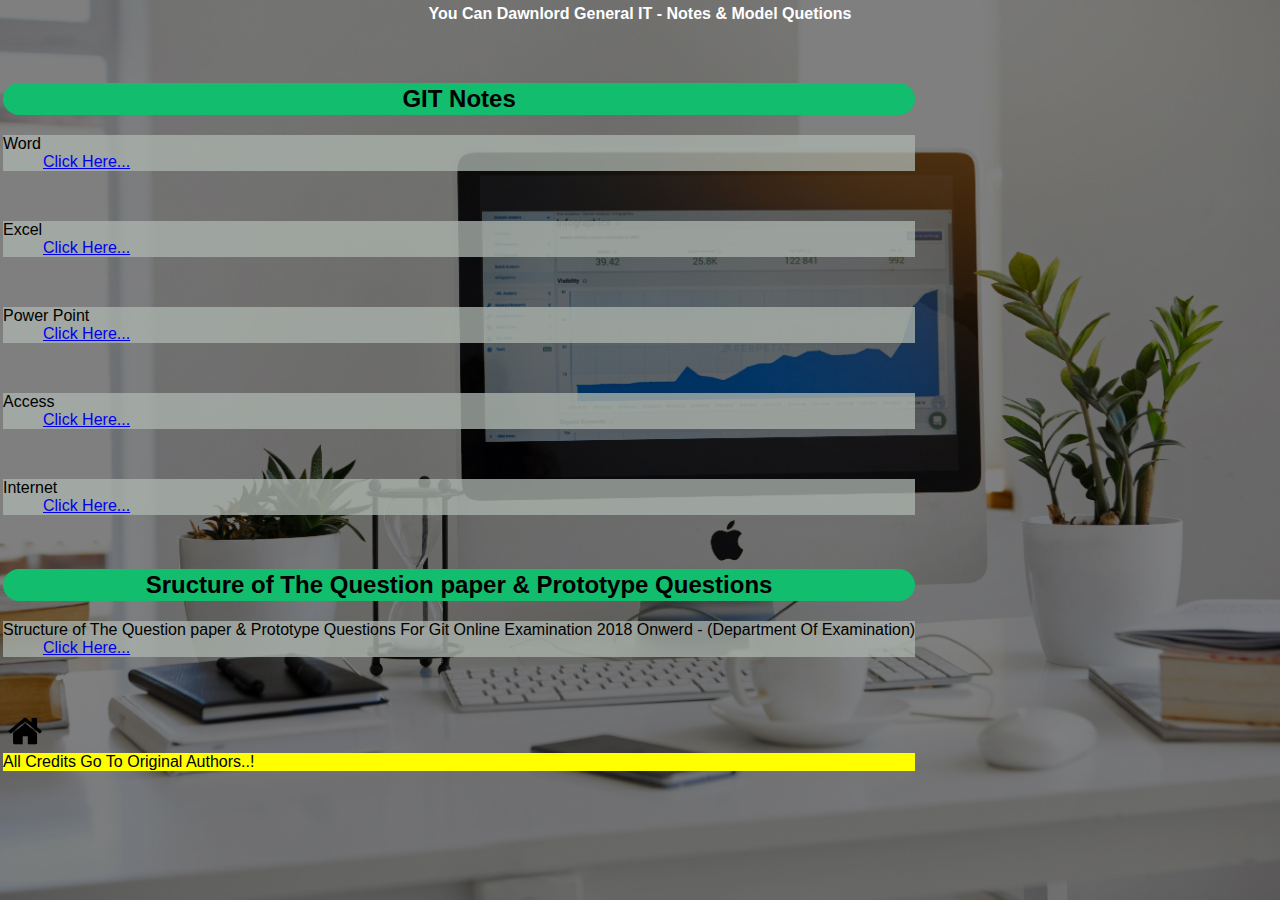
<file: GIT.html>
<html>
    <head><link rel="stylesheet" href="Myweb.css"></head>
        <body><meta charset="UTF-8">
            <style>
                body{background-image:url('ICT.jpg');
        background-size:cover;
        background-attachment:fixed;}
        
            </style>
            <h4 align="center" id="Et head">You Can Dawnlord General IT - Notes & Model Quetions</h4><br><br>
            <table><td>
            <h2>GIT Notes</h2>
            <dl>Word<dd><a href="https://drive.google.com/file/d/1Fht_C8cDtyrXqttv5cUuGkyd6WUERzpQ/view?usp=sharing">Click Here...</a></dd></dl><br>
            <dl>Excel<dd><a href="https://drive.google.com/file/d/1NVzPGGRAUAeDOdGrhlSkJV3oNwVKZvi8/view?usp=sharing">Click Here...</a></dd></dl><br>
            <dl>Power Point<dd><a href="https://drive.google.com/file/d/1whwaN1crFffleOzUam0sR2u_RakvAILt/view?usp=sharing">Click Here...</a></dd></dl><br>
            <dl>Access<dd><a href="https://drive.google.com/file/d/1lhUZ5PlfsMhtZJSEXk3qnlesDsO0ERRZ/view?usp=sharing">Click Here...</a></dd></dl><br>
            <dl>Internet<dd><a href="https://drive.google.com/file/d/1JCeciRpcaNXw9CsMVHM_8K_PchW9bDwI/view?usp=sharing">Click Here...</a></dd></dl><br>

            <h2>Sructure of The Question paper & Prototype Questions</h2>
            <dl>Structure of The Question paper & Prototype Questions For Git Online Examination 2018 Onwerd - (Department Of Examination)<dd><a href="https://drive.google.com/file/d/1fIupcfG7R_gFxLbFiPotbIMm3ASlNSqH/view?usp=sharing">Click Here...</a></dd></dl><br><br>
            
            <a href="index.html"><img src="Home Image.png" alt="Home Button" width="40" height="40"></a>
            <footer align="left">All Credits Go To Original Authors..!</footer>       
        </td></table>
        
        </body>
    
</html>
</file>
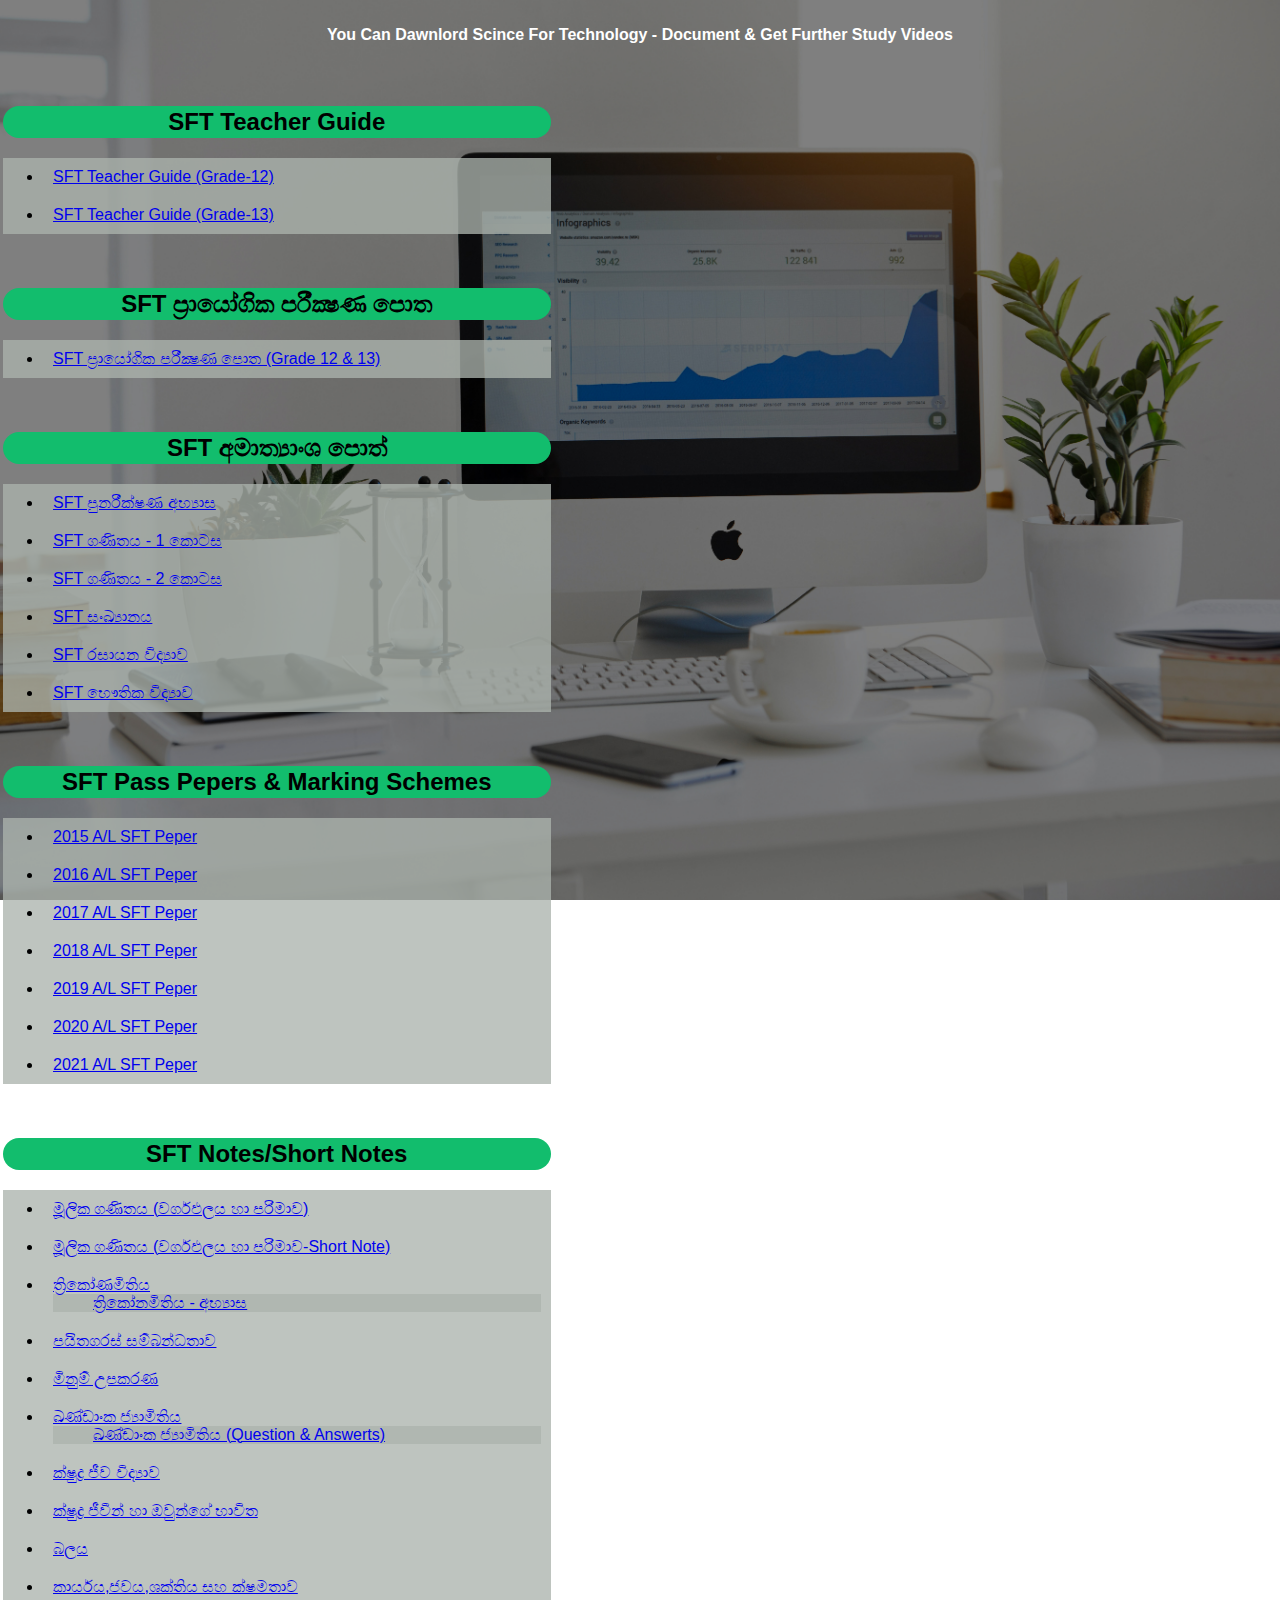
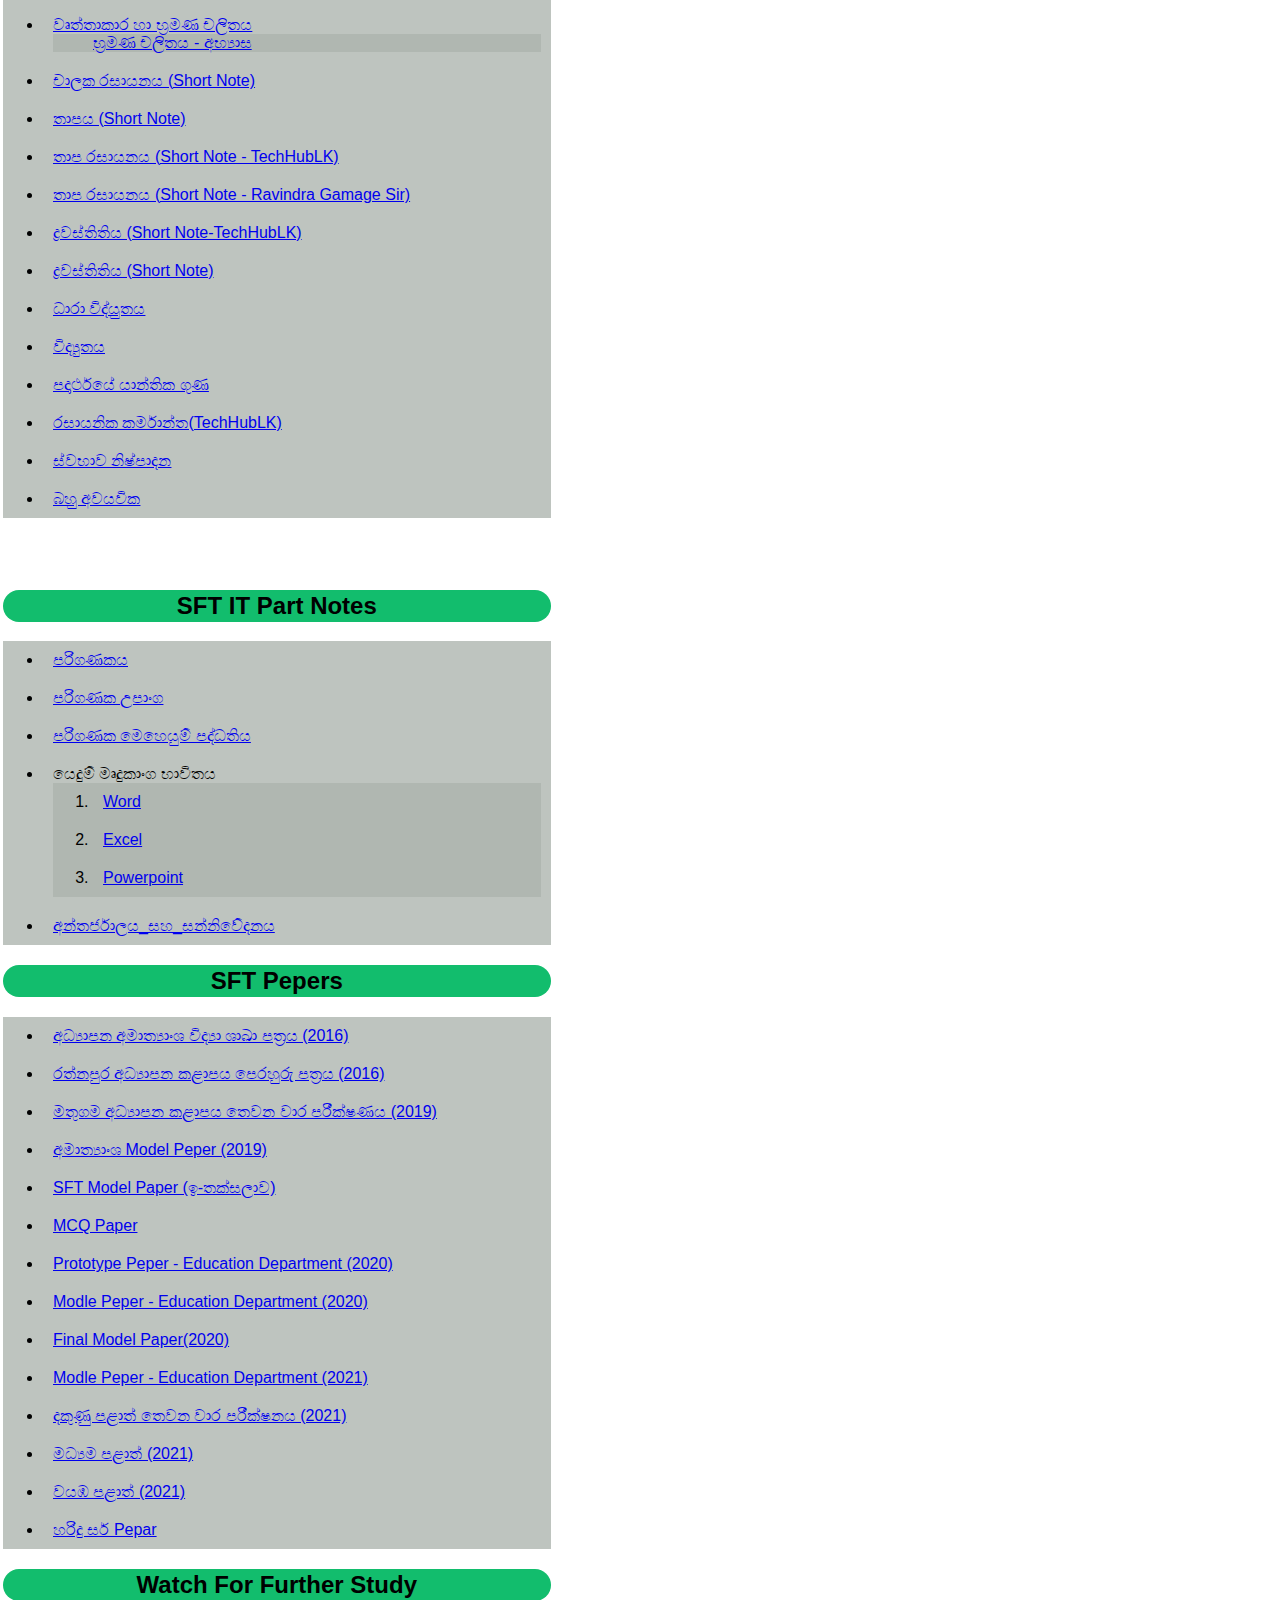
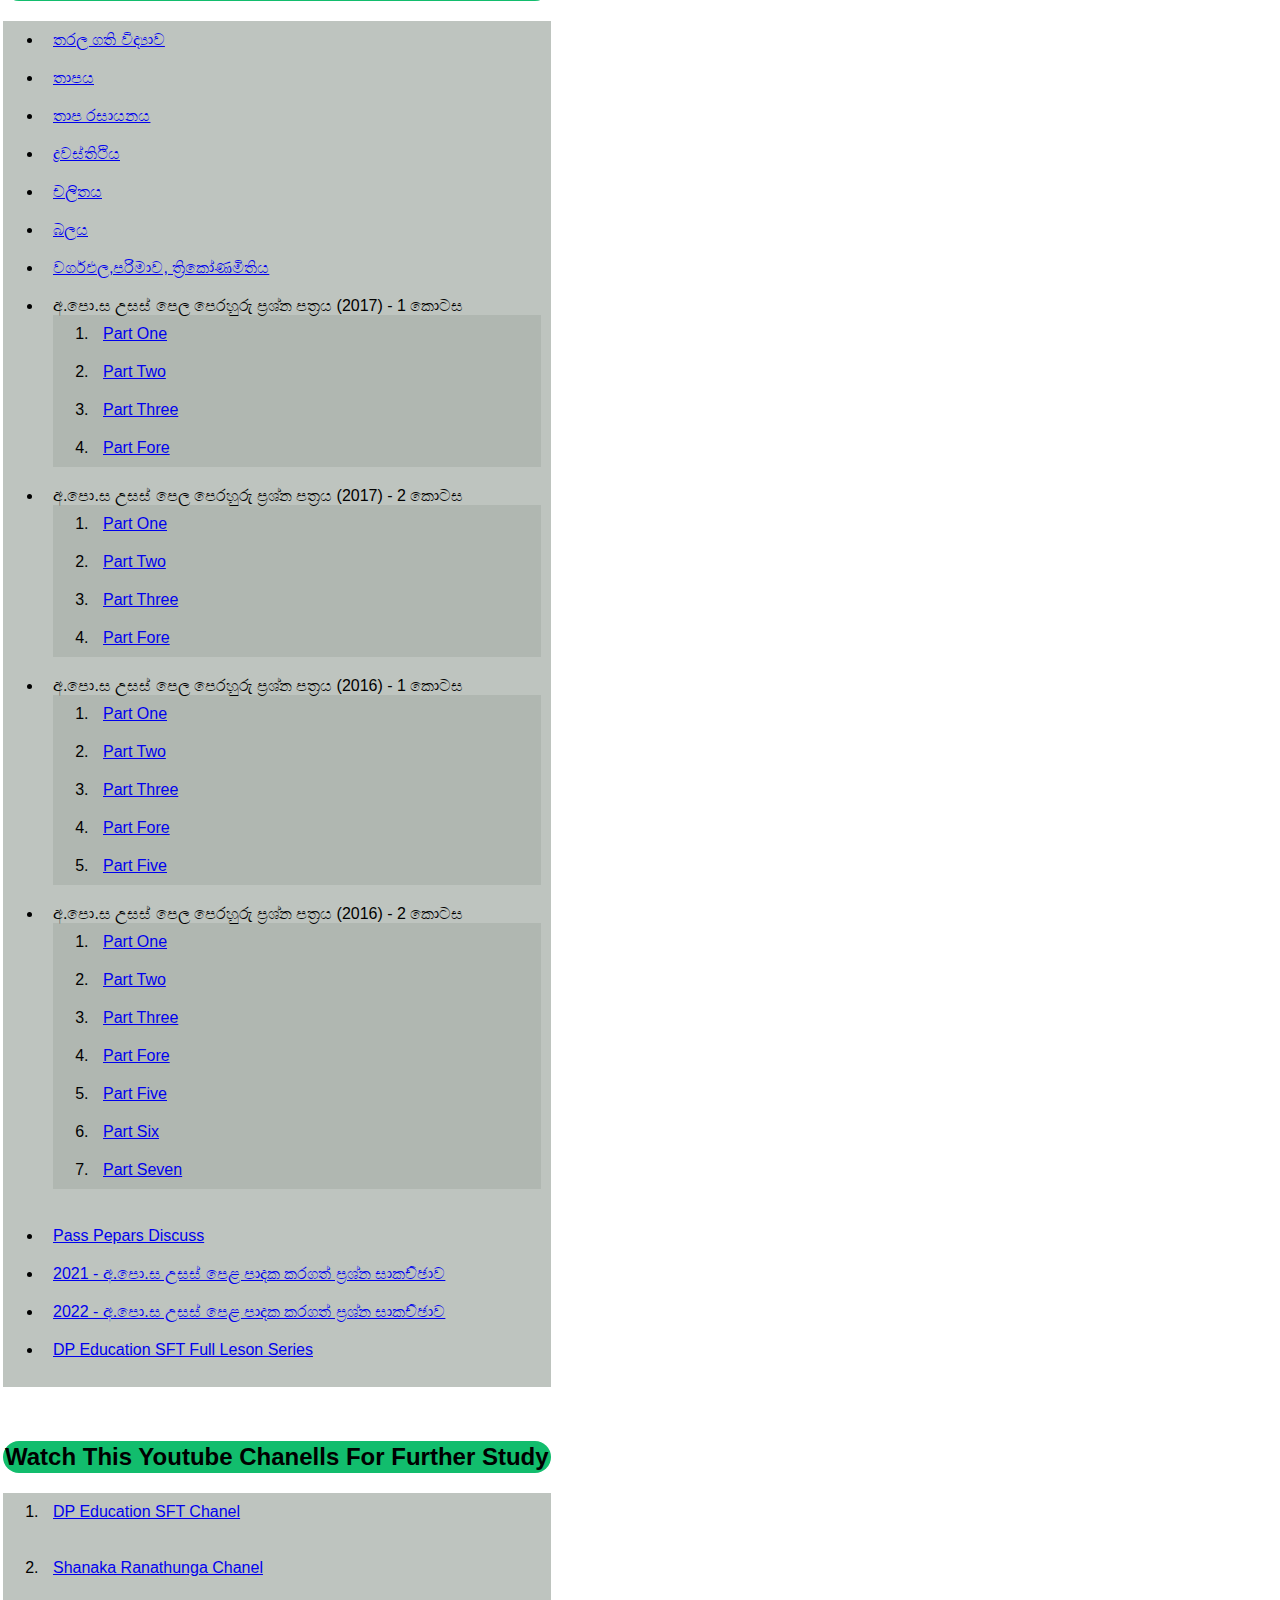
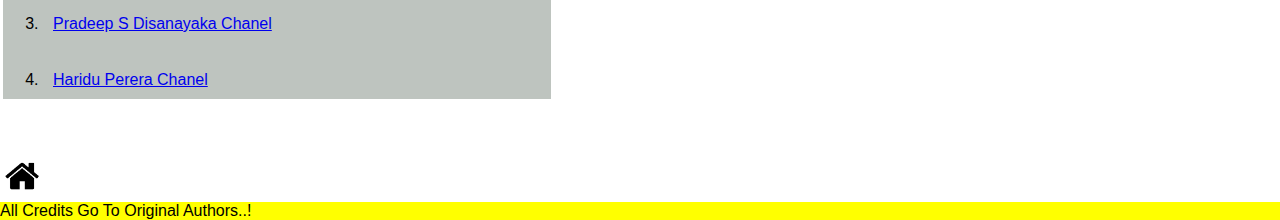
<file: SFT.html>
<!DOCTYPE html>
<head><meta charset="UTF-8">
    <link rel="stylesheet" href="Myweb.css">
</head>
<body>
    <style>
        body{background-image:url('ICT.jpg');
background-size:cover;
background-attachment:fixed;}

    </style>
    
    <h4 align="center" id="Et head">You Can Dawnlord Scince For Technology - Document & Get Further Study Videos</h4><br>
    
    
    
    
    <table><td>
    <h2>SFT Teacher Guide</h2>
            <ul>
                <li><a href="https://drive.google.com/file/d/1q5oSrfpIdwZ0gMVtCq85p54B_zCxswpJ/view?usp=sharing">SFT Teacher Guide (Grade-12)</a></li>
                <li><a href="https://drive.google.com/file/d/1p7PfSuSQslZ7mWAsi-rKxYHa33K69xkg/view?usp=sharing">SFT Teacher Guide (Grade-13)</a></li>
            </ul><br>
            <meta charset="UTF-8">
            <h2>SFT ප්‍රායෝගික පරීක්‍ෂණ පොත</h2>
            <ul><li><a href="https://drive.google.com/file/d/1OMQN5OuPpVrqklarqCR8mhxUFv0wSEBz/view?usp=sharing">SFT ප්‍රායෝගික පරීක්‍ෂණ පොත (Grade 12 & 13)</a></li></ul><br>
            <h2>SFT අමාත්‍යාංශ පොත්</h2>
            <ul>
                <li><a href="https://drive.google.com/file/d/12pg_qRRDyrzH0HH8ikUfSY4MGQZIA5Zf/view?usp=sharing">SFT පුනරීක්ෂණ අභ්‍යාස</a></li>
                <li><a href="https://drive.google.com/file/d/1Fxu7L83m1qDUM84fvsrQN3iwEjaxeRLEy/view?usp=sharing">SFT ගණිතය - 1 කොටස</a></li>
                <li><a href="https://drive.google.com/file/d/114-FFdIMcb0OtBueYvw0kSQcAmGfIicZ/view?usp=sharing">SFT ගණිතය - 2 කොටස</a></li>
                <li><a href="https://drive.google.com/file/d/1rnc0AFN88q-7OyJST9gYS5Lea9o1hR1B/view?usp=sharing">SFT සංඛ්‍යානය</a></li>
                <li><a href="https://drive.google.com/file/d/1gt44nhktRkgzeEbranilgr_jSOP2Ntg5/view?usp=sharing">SFT රසායන විද්‍යාව</a></li>
                <li><a href="https://drive.google.com/file/d/14kGwMqEy19b2WmuvxPZQYlvmcycmF8Pd/view?usp=sharing">SFT භෞතික විද්‍යාව</a></li>
           
        </ul><br>
            <h2>SFT Pass Pepers & Marking Schemes</h2>
            <ul id="sft pass peper list">
                <li><a href="https://drive.google.com/drive/folders/1MYocw5TsR8D3W6GUFpS4jodXPGMrIXX7?usp=sharing">2015 A/L SFT Peper</a></li>
                <li><a href="https://drive.google.com/drive/folders/10gbV3eTTwS6CtNNu46OipDvenmAYBauP?usp=sharing">2016 A/L SFT Peper</a></li>
                <li><a href="https://drive.google.com/drive/folders/1d1E1GTiyk3kZ0pBnPAtCCIVwlTAY9Ivc?usp=sharing">2017 A/L SFT Peper</a></li>
                <li><a href="https://drive.google.com/drive/folders/1TZwfATA4qA97TqUE2CNMMQ4MnrNb9Lp1?usp=sharing">2018 A/L SFT Peper</a></li>
                <li><a href="https://drive.google.com/drive/folders/1tfXM4JQ_4Cpcks9GCCclXMDI6bBN_9D7?usp=sharing">2019 A/L SFT Peper</a></li>
                <li><a href="https://drive.google.com/drive/folders/1r6hKhhwc-zp5AvgbrpmwGjrk9T3V3Twi?usp=sharing">2020 A/L SFT Peper</a></li>
                <li><a href="https://drive.google.com/drive/folders/1KNeuy4KSxRzuAIf38MAA5oOTHMf41c0g?usp=sharing">2021 A/L SFT Peper</a></li>
            </ul><br>
            
            <h2>SFT Notes/Short Notes</h2>
            <ul>
                <li><a href="https://drive.google.com/file/d/1_xG3_FabufXhTrKFG_7exknO7WgZyJ0R/view?usp=sharing">මූලික ගණිතය (වර්ගඵලය හා පරිමාව)</a></li>
                <li><a href="https://drive.google.com/file/d/1WJGq5mKAg10AyOG7Q7wlERT3HM7NxyWa/view?usp=sharing">මූලික ගණිතය (වර්ගඵලය හා පරිමාව-Short Note)</a></li>

                <li><a href="https://drive.google.com/file/d/1t7nmsojti6cjitxkE0-CEuABgM1wqzul/view?usp=sharing">ත්‍රිකෝණමිතිය</a>
                    <dl>
                        <dd><a href="https://drive.google.com/file/d/1Fxu7L83m1qDUM84fvsrQN3iwEjaxeRLEy/view?usp=sharing">ත්‍රිකෝනමිතිය - අභ්‍යාස</a></dd>
                    </dl>
                </li>
            
                <li><a href="https://drive.google.com/file/d/1h6abgajTPUwq3lVemK77Ttk9We8Vn047/view?usp=sharing">පයිතගරස් සම්බන්ධතාව</a></li>
                <li><a href="https://drive.google.com/file/d/1hIxydjNSWOTtCeu79Vg8nHpupddX6Fsz/view?usp=sharing">මිනුම් උපකරණ</a></li>

                <li><a href="https://drive.google.com/file/d/1eHKSbka-QTlZbk096r2F5_qlwbyySehV/view?usp=sharing">ඛණ්ඩාංක ජ්‍යාමිතිය</a><dl>
                    <dd><a href="https://drive.google.com/drive/folders/1KNTdRDbxtSiPze6y1Ar-6n39xYisKNsu?usp=sharing">ඛණ්ඩාංක ජ්‍යාමිතිය (Question & Answerts)</a></dd>
                </dl></li>

                <li><a href="https://drive.google.com/file/d/1X8saZYAPr8Gng_6fP5ofkNHTqS7OnCPw/view?usp=sharing">ක්ෂුද්‍ර ජීව විද්‍යාව</a></li>
                <li><a href="https://drive.google.com/file/d/1p7rBOi3qpp926bQw4Eb_aKsdNN802-x7/view?usp=sharing">ක්ෂුද්‍ර ජීවීන් හා ඔවුන්ගේ භාවිත</a></li>
                <li><a href="https://drive.google.com/file/d/1Ysf9kcxHZQfMXndvh9lNZhE1cVV8iPxn/view?usp=sharing">බලය</a></li>
                <li><a href="https://drive.google.com/file/d/1WXZCeg8xxRvhrIr0wR1-_IfXF7Fd8gnI/view?usp=sharing">කාර්යය,ජවය,ශක්තිය සහ ක්ෂමතාව</a></li>

                <li><a href="https://drive.google.com/file/d/1abrYGwPZPoaBt6kWBgEsGZFlXr13OkZ8/view?usp=sharing">වෘත්තාකාර හා භ්‍රමණ චලිතය</a>
                    <dl><dd><a href="https://drive.google.com/file/d/1kPFDJehZ96HL7TmKBGPdsBxF-iccHbcs/view?usp=sharing">භ්‍රමණ චලිතය - අභ්‍යාස</a></dd></dl>
                </li>

                <li><a href="https://drive.google.com/file/d/15LPgCyUNeKMfHOg4LTdmznQQ6S9ErWx-/view?usp=sharing">චාලක රසායනය (Short Note)</a></li>
                <li><a href="https://drive.google.com/file/d/1wNRw-8keGkaij87SiJ-tAU0IhLwuq5xr/view?usp=sharing">තාපය (Short Note)</a></li>
                <li><a href="https://drive.google.com/file/d/11dBhh8siicCC8HnIzdP2C_mpIYUjm5VP/view?usp=sharing">තාප රසායනය (Short Note - TechHubLK)</a></li>
                <li><a href="https://drive.google.com/file/d/1sv6wvs7klHHM-gR02bilpFCVSK0r8s-q/view?usp=sharing">තාප රසායනය (Short Note - Ravindra Gamage Sir)</a></li>
                <li><a href="https://drive.google.com/file/d/1Cq8GiVObcwZjn7mcddpU9BD_2fxV3CVh/view?usp=sharing">ද්‍රවස්තිතිය (Short Note-TechHubLK)</a></li>
                <li><a href="https://drive.google.com/file/d/111SU9_IoVDgFEyFaqlKX2m4AURbqFWti/view?usp=sharing">ද්‍රවස්තිතිය (Short Note)</a></li>
                <li><a href="https://drive.google.com/file/d/1FiRyvDFqJGnvEcGihwg-DNdgeBKLaO7G/view?usp=sharing">ධාරා විද්යුතය</a></li>
                <li><a href="https://drive.google.com/file/d/12gCqohZe9a-OWp-wQ4WxjN2flteSXjjr/view?usp=sharing">විද්‍යුතය</a></li>
                <li><a href="https://drive.google.com/file/d/1hMJCKjdYBxiL_hp8giwAL2vEYQZvvhni/view?usp=sharing">පදාර්ථයේ යාන්තික ගුණ</a></li>
                <li><a href="https://drive.google.com/file/d/1Fxu7L83m1qDUM84fvsrQN3iwEjaxeRLEy/view?usp=sharing">රසායනික කර්මාන්ත(TechHubLK)</a></li>
                <li><a href="https://drive.google.com/file/d/1j3kFh3y-F8I-wqAx_G3akA_3qQyp6lah/view?usp=sharing">ස්වභාව නිෂ්පාදන</a></li>
                <li><a href="https://drive.google.com/file/d/1gEiYYbzK8dDdSHeCi-SyjjrHGDezlQl4/view?usp=sharing">බහු අවයවික</a></li>

                </ul><br>
            </ul><br>   
                <h2>SFT IT Part Notes</h2>
                <ul>
                <li><a href="https://drive.google.com/file/d/1lDkBl2sVD5Z9yTA_SlyXLdiK0s99De_p/view?usp=sharing">පරිගණකය</a></li>
                <li><a href="https://drive.google.com/file/d/1iQLNnmgLyBTqxZe15HErhTLcvaH4MAY0/view?usp=sharing">පරිගණක උපාංග</a></li>
                <li><a href="https://drive.google.com/file/d/151LrPG_PvtbHhdxJ3eL-8hy6ydQHv3wQ/view?usp=sharing">පරිගණක මෙහෙයුම් පද්ධතිය</a></li>
                <li>යෙදුම් මෘදුකාංග භාවිතය
                    <ol>
                        <li><a href="https://drive.google.com/file/d/1EhuSUucVHIj_5YGZKwH4gwtLIB4mg4oy/view?usp=sharing">Word</a></li>
                        <li><a href="https://drive.google.com/file/d/10iijkrRB7mbNJbN7coHhyojt2IIvExd1/view?usp=sharing">Excel</a></li>
                        <li><a href="https://drive.google.com/file/d/1BycDuxapL1bgsY_enGXJ-8sfwl0_IC5v/view?usp=sharing">Powerpoint</a></li>
                    </ol>
                </li>
                <li><a href="https://drive.google.com/file/d/1kaQYxS2e94ZcAeloBPa2RiabbS69d6xt/view?usp=sharing">අන්තර්ජාලය_සහ_සන්නිවේදනය</a></li>
                </ul>
            
            <h2>SFT Pepers</h2>
            <ul>
                <li><a href="https://drive.google.com/file/d/1P3Xw69LXXURzOfvKNau1MmCzVpVxJt9E/view?usp=sharing">අධ්‍යාපන අමාත්‍යාංශ විද්‍යා ශාඛා පත්‍රය (2016)</a></li>
                <li><a href="https://drive.google.com/drive/folders/112Ux8FI5EveTo8_SIz7Wo18hAnnaH02J?usp=sharing">රත්නපුර  අධ්‍යාපන කළාපය පෙරහුරු පත්‍රය (2016)</a></li>
                <li><a href="https://drive.google.com/file/d/1-T0oc645YwW3TofMP6_6XYJfA75hfUDN/view?usp=sharing">මතුගම අධ්‍යාපන කළාපය තෙවන වාර පරීක්ෂණය (2019)</a></li>
                <li><a href="https://drive.google.com/drive/folders/1NfQXt5qZuysy--K6ULijDxy9w8S36mz5?usp=sharing">අමාත්‍යාංශ Model Peper (2019)</a></li>
                <li><a href="https://drive.google.com/file/d/1rgu-QNlC_TFRKAwBx4l8DMnTZGaJ5sBJ/view?usp=sharing">SFT Model Paper (ඉ-තක්සලාව)</a></li>
                <li><a href="https://drive.google.com/file/d/1XZgtY3fNK-xm4q5DQ9B9_j2rCK90jIos/view?usp=sharing">MCQ Paper</a></li>
                <li><a href="https://drive.google.com/drive/folders/1Z2JF-C5gUHce29dZMaldzhOXmKqTwDt0?usp=sharing">Prototype Peper - Education Department (2020)</a></li>
                <li><a href="https://drive.google.com/drive/folders/1Lca7J7QLUD-5M-we90870xsHPlL8XwdY?usp=sharing">Modle Peper - Education Department (2020)</a></li>
                <li><a href="https://drive.google.com/drive/folders/1G2A_ESOi3dbZVQWzmcapayllaelQNcs9?usp=sharing">Final Model Paper(2020)</a></li>
                <li><a href="https://drive.google.com/drive/folders/1SUSOBpfYp_V9yktT6E0TrWIrZ1wi-AN1?usp=sharing">Modle Peper - Education Department (2021)</a></li>
                <li><a href="https://drive.google.com/drive/folders/1xlpRuE02jsslIljMBZv91f8dCXscUGjK?usp=sharing">දකුණු පළාත් තෙවන වාර පරීක්ෂනය (2021)</a></li>
                <li><a href="https://drive.google.com/drive/folders/1GUC-VAFiiSYEblciIseCxqCfDFbuNHhc?usp=sharing">මධ්‍යම පළාත් (2021)</a></li>
                <li><a href="https://drive.google.com/drive/folders/1WLEJ6w_HV8M8w074-dy5BaCmowThHAYX?usp=sharing">වයඹ පළාත් (2021)</a></li>
                <li><a href="https://drive.google.com/file/d/11xIjF7lxN-1y16Kxevmh8K2Cirov5Sfe/view?usp=sharing">හරිදු සර් Pepar</a></li>
                
            </ul>
            <h2>Watch For Further Study</h2>
            <ul>
                <li><a href="https://youtube.com/playlist?list=PLSpOLHgdeqlXlzboVxHph9VOR4dBgdGMG">තරල ගති විද්‍යාව</a></li>
                <li><a href="https://youtube.com/playlist?list=PLwnJWDZPah58iw6Pdz41bkcPUqF9XyirS">තාපය</a></li>
                <li><a href="https://youtube.com/playlist?list=PLSpOLHgdeqlU-Wv5csSc0bmvwnn97yUjE">තාප රසායනය</a></li>
                <li><a href="https://youtube.com/playlist?list=PLSpOLHgdeqlVf4wQkF2J1doY6JxVZe492">ද්‍රවස්‍තිථිය</a></li>
                <li><a href="https://youtube.com/playlist?list=PL0M9mvUpsZw2we0jNpJdWFgISyiHcaFdz">චලිතය</a></li>
                <li><a href="https://youtube.com/playlist?list=PL0M9mvUpsZw0sf6jJftCTuIHTsr_Dm-M4">බලය</a></li>
                <li><a href="https://youtube.com/playlist?list=PLwnJWDZPah5_NiRWEU5J22YnTEKls57dM">වර්ගඵල,පරිමාව, ත්‍රිකෝණමිතිය</a></li>
                <li>අ.පො.ස උසස් පෙල පෙරහුරු ප්‍රශ්න පත්‍රය (2017) - 1 කොටස
                    <ol>
                        <li><a href="https://youtu.be/8daPuZ4PzIs">Part One</a></li>
                        <li><a href="https://youtu.be/0X_k4kxFkqY">Part Two</a></li>
                        <li><a href="https://youtu.be/cSP3vrFoBZA">Part Three</a></li>
                        <li><a href="https://youtu.be/EexyHi3NQcQ">Part Fore</a></li>
                       
                    </ol>
                </li>
                <li>අ.පො.ස උසස් පෙල පෙරහුරු ප්‍රශ්න පත්‍රය (2017) - 2 කොටස
                    <ol>
                        <li><a href="https://youtu.be/uIeP1FEVOTI">Part One</a></li>
                        <li><a href="https://youtu.be/LxX5ZGoD1ts">Part Two</a></li>
                        <li><a href="https://youtu.be/e6neNCyDrWA">Part Three</a></li>
                        <li><a href="https://youtu.be/vjaCbJOLk8A">Part Fore</a></li>

                    </ol>
                </li>
                <li>අ.පො.ස උසස් පෙල පෙරහුරු ප්‍රශ්න පත්‍රය (2016) - 1 කොටස
                    <ol>
                        <li><a href="https://youtu.be/HpvOaCsfMl8">Part One</a></li>
                        <li><a href="https://youtu.be/hMgiI3aFL6Q">Part Two</a></li>
                        <li><a href="https://youtu.be/87YlQYsmc5o">Part Three</a></li>
                        <li><a href="https://youtu.be/9KeEkEmPgDA">Part Fore</a></li>
                        <li><a href="https://youtu.be/Eebc8vBYYcA">Part Five</a></li>
                        
                        
                    </ol>

                </li>
                <li>අ.පො.ස උසස් පෙල පෙරහුරු ප්‍රශ්න පත්‍රය (2016) - 2 කොටස
                    <ol>
                        <li><a href="https://youtu.be/YJfK0SPfFOY">Part One</a></li>
                        <li><a href="https://youtu.be/qv4fw7HZd04">Part Two</a></li>
                        <li><a href="https://youtu.be/zbozbF34OxU">Part Three</a></li>
                        <li><a href="https://youtu.be/X4xyOu_qgoE">Part Fore</a></li>
                        <li><a href="https://youtu.be/rtHAWvxb62s">Part Five</a></li>
                        <li><a href="https://youtu.be/3WVmi_kFdlo">Part Six</a></li>
                        <li><a href="https://youtu.be/Aygj42Cy9Lw">Part Seven</a></li>

                    </ol>

                </li><br>
                <li><a href="https://youtube.com/playlist?list=PLYXKXB0h8R5sDesqVuoxU1QOpda-jYpZx">Pass Pepars Discuss</a></li>
                <li><a href="https://youtube.com/playlist?list=PLcUOoycaDS-mrkhDawxYUWdmWt3emLxxA">2021 - අ.පො.ස උසස් පෙළ පාදක කරගත්  ප්‍රශ්න සාකච්ඡාව</a></li>
                <li><a href="https://youtube.com/playlist?list=PLmLnnsAHQpTY0sTCnCXahr9Te0vkEDLIX">2022 - අ.පො.ස උසස් පෙළ පාදක කරගත්  ප්‍රශ්න සාකච්ඡාව</a></li>
                <li><a href="https://youtube.com/playlist?list=PLmLnnsAHQpTZm1cfj64jTz0dYarOORSjB">DP Education SFT  Full Leson Series</a></li><br>
                
            </ul><br>
            <h2>Watch This Youtube Chanells For Further Study</h2>
            <ol>
                <li><a href="https://youtube.com/playlist?list=PLmLnnsAHQpTY0sTCnCXahr9Te0vkEDLIX">DP Education SFT Chanel</a></li><br>
                <li><a href="https://youtube.com/c/SHANAKARANATHUNGA">Shanaka Ranathunga Chanel</a></li><br>
                <li><a href="https://youtube.com/channel/UCEVPky_5nlMKIm4cQqiYm5A">Pradeep S Disanayaka Chanel</a></li><br>
                <li><a href="https://youtube.com/channel/UCWXTkNHUckvcsrULYiQ-0DQ">Haridu Perera Chanel</a></li>
            </ol>

        
            
        </td></table>
            
            
           
            
        
        
    
    <br><br>
    <a href="index.html"><img src="Home Image.png" alt="Home Button" width="40" height="40"></a><br>
    <footer align="left">All Credits Go To Original Authors..!</footer>









    </body>
    </html>
</file>
<file: Myweb.css>
h4{color: rgb(255, 255, 255);
    text-shadow: cm;
    padding-top:5px;
    text-align: center;
    text-size-adjust: auto;
    font-family: 'Gill Sans', 'Gill Sans MT', Calibri, 'Trebuchet MS', sans-serif;
}


h2{color: black;
    background-color: rgb(18, 189, 109);
    padding: 2px;
    border: 3px;
    border-radius:2cm;
    border-style: none;
    text-align: center;
    text-size-adjust: auto;
    }
li{padding:10px;
    text-size-adjust: auto;} 

img{align-self: start;
padding: 2px;
align-items: center;}

hr{ color:black;
    border-width: 0.5px;
    
}

footer{text-align: left;
background-color: yellow;}

body{margin: 0px;
    padding: 0px;
    

}

.serchbox{position: absolute;
   
    transform: -50%,-50%;
    background:rgb(18, 189, 109);
    height:20px;
    border-radius: 40px;
    padding:15px;
    text-align: center;
}

.serch-btn{
    color: black;
    float: right;
    width: 20px;
    height: 20px;
    border-radius: 50%;
    background: rgb(18, 189, 109);
    display: flex;
    justify-content: center;
    align-items: center;
    transition: 0.4s;
}

.serchtxt{
    border: none;
    background: none;
    outline: none;
    float: left;
    padding: 0px;
    color: white;
    font-size: 20px;
    transition: 0.4s;
    line-height: 20px;
    width: 0px;
    
}
.serchbox:hover >.serch-btn{background: white;}
.serchbox:hover >.serchtxt{background: none;
width:240px;
padding:6px;}

ul{ color: black;
background-color:rgba(171, 179, 173, 0.775);
background-position: 50%;}

ol{ color: black;
    background-color:rgba(171, 179, 173, 0.775);
    background-position: 50%;}

    dl { color: black;
        background-color:rgba(171, 179, 173, 0.775);
        background-position: 50%;}
    
        @import url('https://fonts.googleapis.com/css2?family=Noto+Sans+Sinhala:wght@100&display=swap'); 
        body{font-family: 'Noto Sans Sinhala', sans-serif;}
        <script src="https://kit.fontawesome.com/61c86d95c6.js" crossorigin="anonymous"></script>
</file>
